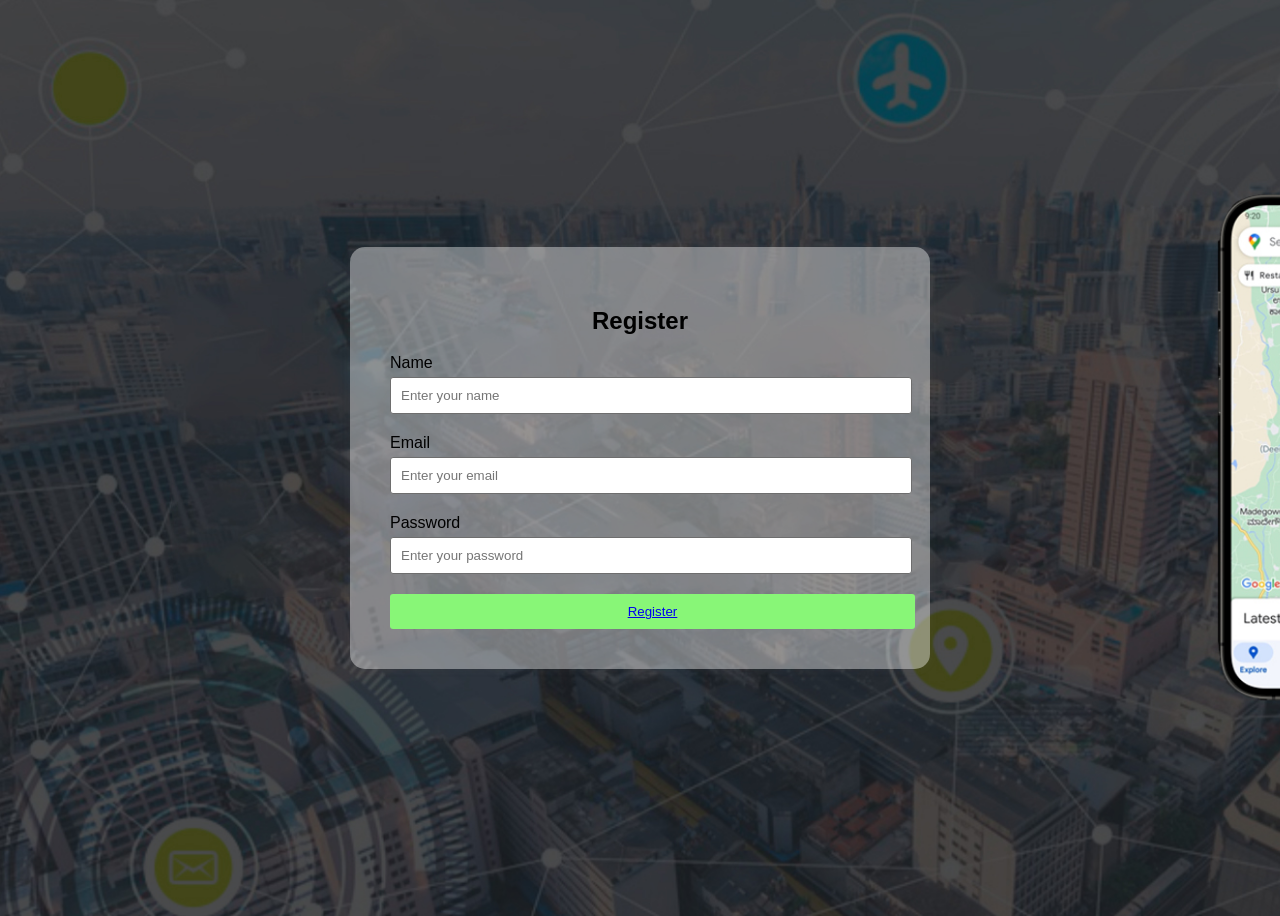
<file: index.html>
<!DOCTYPE html>
<html>
<head>
  <title>Register Page</title>
  <style>
    body {
      font-family: Arial, sans-serif;
      background-image: url('../img/bgggg.jpg');
      background-repeat: no-repeat;
      background-size: cover;
      height: 100vh;
      display: flex;
      align-items: center;
      justify-content: center;
    }
    
    .container {
      width: 500px;
      margin: 0 auto;
      padding: 40px;
      background-color: rgba(255, 255, 255, 0.4);
      border-radius: 15px;
      box-shadow: 0 0 10px hsla(0, 0%, 45%, 0.102);
    }
    
    h2 {
      text-align: center;
    }
    
    .form-group {
      margin-bottom: 20px;
    }
    
    label {
      display: block;
      margin-bottom: 5px;
    }
    
    input[type="text"],
    input[type="password"],
    input[type="email"] {
      width: 100%;
      padding: 10px;
      border: 1px solid #6e6e6e;
      border-radius: 3px;
    }
    
    .btn {
      display: block;
      width: 105%;
      padding: 10px;
      text-align: center;
      background-color: #88f677;
      color: #888787;
      border: none;
      border-radius: 3px;
      cursor: pointer;
    }
    
    .btn:hover {
      background-color: #45a049;
    }
  </style>
</head>
<body>
  <div class="container">
    <h2>Register</h2>
    <form>
      <div class="form-group">
        <label for="name">Name</label>
        <input type="text" id="name" name="name" placeholder="Enter your name">
      </div>
      <div class="form-group">
        <label for="email">Email</label>
        <input type="email" id="email" name="email" placeholder="Enter your email">
      </div>
      <div class="form-group">
        <label for="password">Password</label>
        <input type="password" id="password" name="password" placeholder="Enter your password">
      </div>
      <button type="submit" class="btn"><a href="login.html" class="button">Register</a></button>
      
    </form>
  </div>
</body>
</html>
</file>
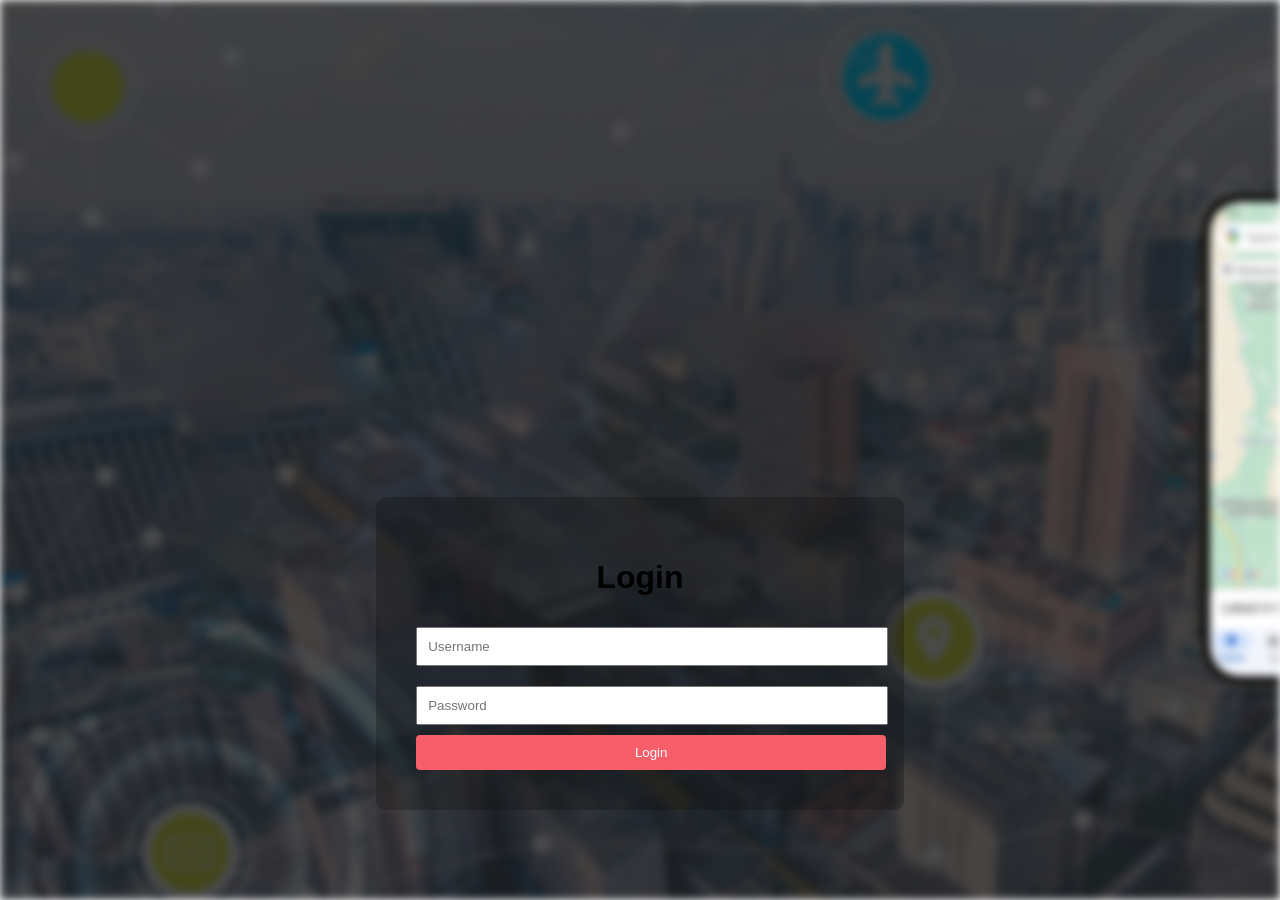
<file: login.html>
<!DOCTYPE html>
<html>
<head>
  <title>Login Page</title>
  <link rel="stylesheet" type="text/css" href="./css/style.css">
</head>
<body>
  <div class="container">
  </div>
    <div class="login-container">
      <form class="login-form">
        <h1>Login</h1>
        <input type="text" placeholder="Username" >
        <input type="password" placeholder="Password" >
        <button  class="button_btn" onclick={onButtonClick} type="submit">Login</button>
      </form>
    </div>
 <script> 
            
 const button= document.getElementsByClassName("button_btn") 
const onButtonClick=(e)=>{
  e.preventDefault();
  console.log("Hello World!")
}

 </script>
</body> 
</html>
</file>
<file: css/style.css>
body {
    margin: 0;
    padding: 0;
    font-family: Arial, sans-serif;
    
    
    
 
  }
  .container{
    height: 100%;
    width: 100%;
    background-image: url('../img/bgggg.jpg');
  
    
    background-size:cover;
    
    -webkit-filter: blur(4px);
    -moz-filter: blur(4px);
    -o-filter: blur(4px);
    -ms-filter: blur(4px);
    filter: blur(4px); 
    position:absolute;
    


  }
  
  .login-container {
    position: relative;
    display: flex;
    justify-content: center;
    align-items: end;
    height: 90vh;
  }
  
  .login-form {
    background-color: rgba(14, 14, 14, 0.3);
    padding: 40px;
    border-radius: 10px;
  }
  
  h1 {
    text-align: center;
  }
  
  input[type="text"],
  input[type="password"] {
    width: 100%;
    padding: 10px;
    margin-top: 10px;
    margin-bottom: 10px;
  }
  
  button[type="submit"] {
    width: 105%;
    padding: 10px;
    background-color: #f65e6a;
    color: white;
    border: none;
    border-radius: 4px;
    cursor: pointer;
  }
</file>
